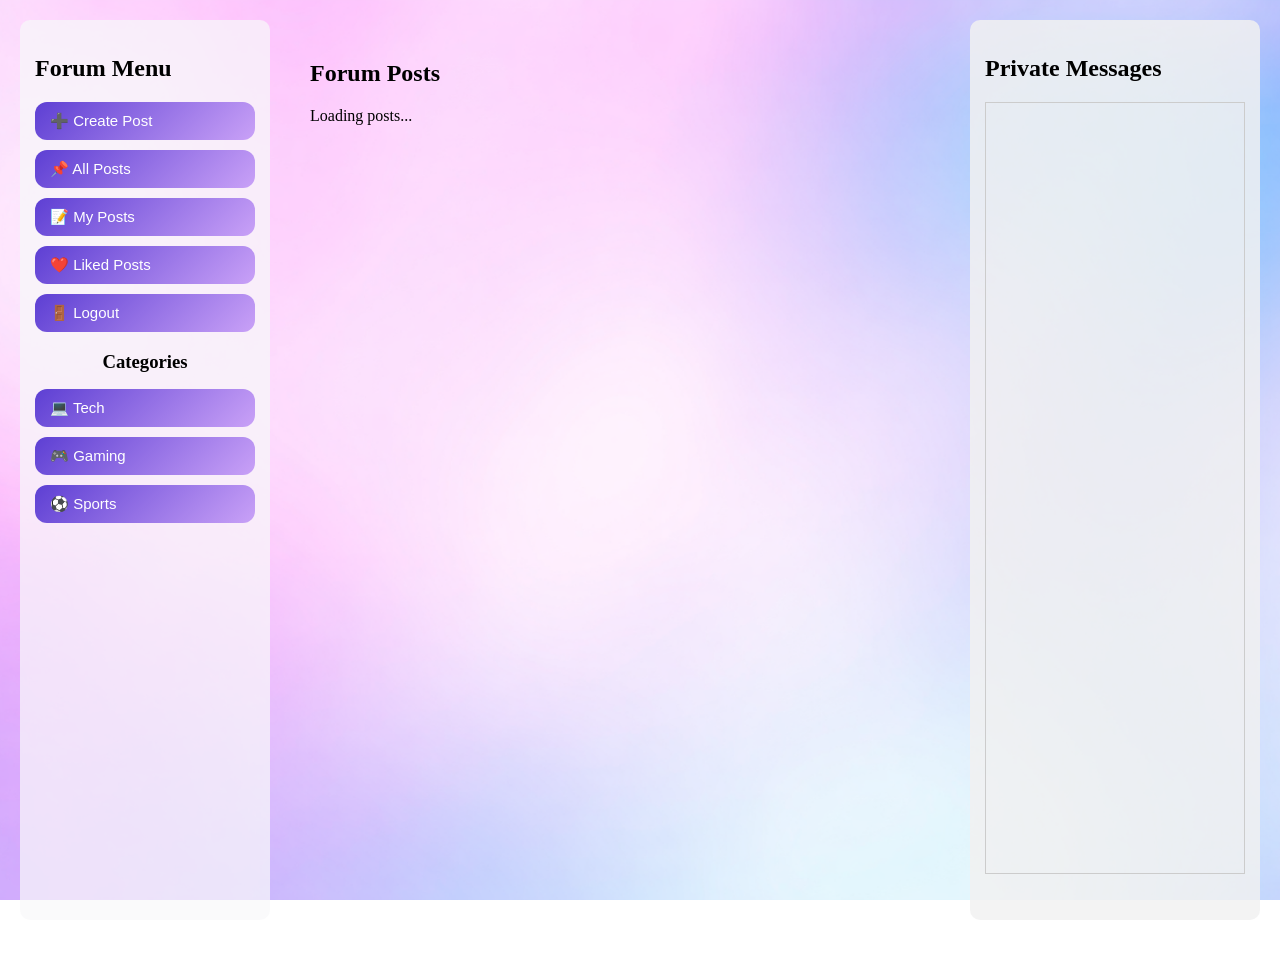
<file: frontend/public/test.html>
<!DOCTYPE html>
<html lang="en">

<head>
  <meta charset="UTF-8">
  <meta name="viewport" content="width=device-width, initial-scale=1.0">
  <title>Document</title>
  <link rel="stylesheet" href="/frontend/css/home.css" />
</head>

<body>
  <div class="home-container">
    <!-- Sidebar -->
    <aside class="sidebar">
      <h2>Forum Menu</h2>
      <ul>
        <li><button onclick="createPost()">➕ Create Post</button></li>
        <li><button onclick="filterPosts('all')">📌 All Posts</button></li>
        <li><button onclick="filterPosts('my')">📝 My Posts</button></li>
        <li><button onclick="filterPosts('liked')">❤️ Liked Posts</button></li>
        <li><button class="logout-btn">🚪 Logout</button></li>
      </ul>

      <h3>Categories</h3>
      <ul id="category-list">
        <li><button onclick="filterPosts('tech')">💻 Tech</button></li>
        <li><button onclick="filterPosts('gaming')">🎮 Gaming</button></li>
        <li><button onclick="filterPosts('sports')">⚽ Sports</button></li>
      </ul>
    </aside>

    <!-- Main Content -->
    <main class="content">
      <h2>Forum Posts</h2>
      <div class="post-feed">Loading posts...</div>
    </main>

    <!-- Private Messages Section -->
    <aside class="messages">
      <h2>Private Messages</h2>
      <div id="allusers">
        <div id="users"></div>
      </div>
    </aside>

  </div>
  <p></p>

</body>

</html>
</file>
<file: frontend/css/home.css>
@import url('https://fonts.googleapis.com/css2?family=Quicksand:wght@700&display=swap');
@import url('https://fonts.googleapis.com/css2?family=Inter:wght@600&display=swap');

body {
  background-image: url('/frontend/public/background.png');
  background-size: cover;
  background-attachment: fixed;
  background-position: center;
  margin: 0;
}

.home-container {
  display: grid;
  grid-template-columns: 250px 1fr 290px;
  gap: 20px;
  padding: 20px;
  height: 100vh;
}

 
.sidebar {
  background: rgba(248, 249, 250, 0.719);
  padding: 15px;
  border-radius: 10px;
}

.brand-container {
  display: flex;
  align-items: center;
  justify-content: center;
  gap: 10px;
  margin-bottom: 25px;
  padding-bottom: 15px;
  border-bottom: 1px solid rgba(0, 0, 0, 0.05);
}

.brand-name {
  font-family: 'Quicksand', sans-serif;
  font-size: 24px;
  font-weight: 700;
  background: linear-gradient(135deg, #5d3fd3 0%, #9b6cff 100%);
  -webkit-background-clip: text;
  background-clip: text;
  -webkit-text-fill-color: transparent;
  letter-spacing: -0.5px;
}

.sidebar h3 {
  text-align: center;
  margin-bottom: 10px;
}

.sidebar ul {
  list-style: none;
  padding: 0;
}

.sidebar li {
  margin: 10px 0;
}

.sidebar button {
  width: 100%;
  padding: 10px 15px;
  border: none;
  cursor: pointer;
  background: linear-gradient(135deg, #5d3fd3 0%, #c9a1f7 100%);
  color: white;
  border-radius: 12px;
  display: flex;
  align-items: center;
  gap: 12px;
  font-size: 15px;
  font-weight: 500;
  transition: all 0.2s ease;
  margin-bottom: 4px;
}

.sidebar button:hover {
  filter: brightness(110%);
  transform: translateX(2px);
}

 
.sidebar button.filter-active {
  background: #1a1a1b;
 
  box-shadow: 0 4px 12px rgba(0, 0, 0, 0.1);
  transform: none;
}

/* Main Content */
.content {
 
  padding: 20px;
  border-radius: 10px;

}

 .content-header {
  display: flex;
  justify-content: space-between;
  align-items: center;
  margin-bottom: 20px;
  padding-bottom: 15px;
  border-bottom: 1px solid #000000;
}

.content-header h2 {
  margin: 0;
}

 
.sort-dropdown {
  position: relative;
}

.sort-dropdown-btn {
  display: flex;
  align-items: center;
  gap: 8px;
  padding: 8px 14px;
  background: #f6f7f8;
  border: 1px solid #edeff1;
  border-radius: 20px;
  cursor: pointer;
  font-size: 14px;
  font-weight: 600;
  color: #1c1c1c;
  transition: all 0.2s ease;
}

.sort-dropdown-btn:hover {
  background: #e8e9eb;
}

.dropdown-arrow {
  font-size: 10px;
  color: #878a8c;
  transition: transform 0.2s ease;
}

.sort-dropdown-menu {
  position: absolute;
  top: calc(100% + 8px);
  left: 0;
  background: white;
  border-radius: 8px;
  box-shadow: 0 2px 12px rgba(0, 0, 0, 0.15);
  min-width: 150px;
  z-index: 100;
  display: none;
  opacity: 0;
  visibility: hidden;
  transform: translateY(-10px);
  transition: all 0.2s ease;
}

.sort-dropdown-menu.show {
  display: block;
  opacity: 1;
  visibility: visible;
  transform: translateY(0);
}

.sort-dropdown-header {
  padding: 10px 14px 8px;
  font-size: 11px;
  font-weight: 700;
  color: #878a8c;
  text-transform: uppercase;
  letter-spacing: 0.5px;
  border-bottom: 1px solid #edeff1;
}

.sort-dropdown-menu button {
  display: flex;
  align-items: center;
  gap: 10px;
  width: 100%;
  padding: 10px 14px;
  background: none;
  border: none;
  cursor: pointer;
  font-size: 14px;
  color: #1c1c1c;
  text-align: left;
  transition: background 0.15s ease;
}

.sort-dropdown-menu button:hover {
  background: #f6f7f8;
}

.sort-dropdown-menu button.active {
  background: #e8f4fd;
  color: #0079d3;
  font-weight: 600;
}

.sort-dropdown-menu button:last-child {
  border-radius: 0 0 8px 8px;
}

/* Quick Post Input */
.input-wrapper {
  display: flex;
  align-items: center;
  background: white;
  padding: 8px 8px 8px 20px;
  border-radius: 50px;
  box-shadow: 0 4px 12px rgba(0, 0, 0, 0.05);
  margin-bottom: 30px;
  border: 1px solid #f0f0f0;
}

.input-wrapper input {
  flex: 1;
  border: none;
  background: transparent;
  font-size: 15px;
  color: #1a1a1b;
  outline: none;
  font-family: 'Inter', sans-serif;
}

.input-wrapper button {
  width: 40px;
  height: 40px;
  border-radius: 12px;
  background-color: #5d3fd3;
  color: white;
  border: none;
  font-size: 24px;
  display: flex;
  align-items: center;
  justify-content: center;
  cursor: pointer;
  transition: background-color 0.2s, transform 0.1s;
  line-height: 0;
  padding-bottom: 4px;
}

.input-wrapper button:hover {
  background-color: #4c32b3;
  transform: scale(1.05);
}

/* Posts */
/* Posts */

/* Messages */
.messages {
  background: rgba(241, 241, 241, 0.85);
  padding: 15px;
  border-radius: 10px;
}

#users {
  height: 750px;
  overflow-y: auto;
  border: 1px solid #ccc;
  padding: 10px;
}

.messages button {
  width: 100%;
  padding: 8px;
  background: #28a745;
  color: white;
  border: none;
  border-radius: 5px;
  margin-top: 5px;
}

.messages button:hover {
  background: #218838;
}

/* ///////////////////////chat/////////////////////////// */


/* //=================== */
/* Chat Sidebar Styling */


#allusers {
  flex: 1;
  overflow-y: auto;
}

.user-item {
  display: flex;
  align-items: center;
  padding: 10px;
  cursor: pointer;
  transition: background-color 0.3s;
}

.user-item:hover {
  background-color: #e4e6eb;
}

.user-avatar {
  width: 40px;
  height: 40px;
  border-radius: 50%;
  background-color: #bbb;
  margin-right: 10px;
}

.user-name {
  font-size: 16px;
  color: #050505;
}

#ofligne {
  /* position: relative; */
  height: 10px;
  width: 10px;
  border-radius: 50%;
  background-color: #e84118;
  /* right: 0; */
  /* float: right; */
}

#enligne {
  /* position: relative; */
  height: 10px;
  width: 10px;
  border-radius: 50%;
  background-color: #1b8a33;
  /* right: 0; */
  /* float: right; */
}

/* ===========chat======= */

.chat-box {
  position: relative;
  width: 330px;
  height: 400px;
  border-radius: 8px 8px 0 0;
  box-shadow: 0 2px 4px rgba(0, 0, 0, 0.2);
  background-color: #fff;
  display: flex;
  flex-direction: column;
  overflow: hidden;
  font-family: Helvetica, Arial, sans-serif;
}


.chat-header {
  background-color: #0084ff;
  color: #fff;
  padding: 10px 15px;
  font-weight: bold;
  font-size: 14px;
  display: flex;
  justify-content: space-between;
  align-items: center;
  border-radius: 8px 8px 0 0;
}

#enligne-bot {
  width: 10px;
  height: 10px;
  background-color: #4fcc5c;
  border-radius: 50%;
  display: inline-block;
  margin-right: 5px;
}

#ofligne-bot {
  width: 10px;
  height: 10px;
  background-color: #e61c1c;
  border-radius: 50%;
  display: inline-block;
  margin-right: 5px;
}

.chat-messages {
  position: relative;
  flex: 1;
  padding: 10px 15px;
  overflow-y: auto;
  background-color: #f0f2f5;
  display: flex;
  flex-direction: column;
}

.message {
  max-width: 70%;
  margin-bottom: 8px;
  padding: 8px 12px;
  border-radius: 18px;
  font-size: 14px;
  word-wrap: break-word;
  position: relative;
}

.message.received {
  align-self: flex-start;
  background-color: #e4e6eb;
  color: #050505;
}

.message.sent {
  align-self: flex-end;
  background-color: #0084ff;
  color: white;
}

.message-time {
  font-size: 11px;
  color: #65676b;
  margin-top: 4px;
  text-align: right;
}

.message.sent .message-time {
  color: rgba(255, 255, 255, 0.7);
}

.chat-input {
  display: flex;
  padding: 10px;
  background-color: #fff;
  border-top: 1px solid #e4e6eb;
  align-items: center;
}

.messag-box {
  flex: 1;
  padding: 8px 12px;
  border: none;
  border-radius: 20px;
  background-color: #f0f2f5;
  font-size: 14px;
  resize: none;
  outline: none;
  min-height: 20px;
  max-height: 100px;
  font-family: Helvetica, Arial, sans-serif;
}

.send {
  width: 36px;
  height: 36px;
  border: none;
  border-radius: 50%;
  background-color: transparent;
  margin-left: 8px;
  cursor: pointer;
  display: flex;
  justify-content: center;
  align-items: center;
  transition: background-color 0.2s;
}

.send:hover {
  background-color: #f0f2f5;
}

.send-icon {
  color: #0084ff;
  font-size: 20px;
}

#chat-container {
  position: fixed;
  bottom: 0;
  left: 20px;
  display: flex;
  flex-direction: row;
  gap: 10px;
  z-index: 1000;
}

.chat-x {
  cursor: pointer;
  font-weight: bold;
  font-size: 16px;
  color: rgba(255, 255, 255, 0.8);
}

.chat-x:hover {
  color: white;
}

.user-item {
  display: flex;
  justify-content: space-between;
  align-items: center;
  padding: 8px 15px;
  cursor: pointer;
  transition: background-color 0.2s;
}

.user-item:hover {
  background-color: #f0f2f5;
}

#hm {
  display: flex;
  flex-direction: row;
  justify-content: space-between;
  font-size: 12px;
  color: #65676b;
  margin-bottom: 2px;
}

#enligne.new-message,
#ofligne.new-message {
  background-color: gold;
}

/* typing */

.typing {
  display: flex;
  justify-content: flex-start;
  align-items: center;
  gap: 3px;
  padding: 8px 12px;
  width: fit-content;
  background-color: #e4e6eb;
  border-radius: 18px;
  margin-bottom: 8px;
  margin-left: 12px;
}

.typing-dot {
  width: 6px;
  height: 6px;
  background-color: #b0b3b8;
  border-radius: 50%;
  animation: bounce 0.6s infinite alternate;
}

.typing-dot:nth-child(1) {
  animation-delay: 0s;
}

.typing-dot:nth-child(2) {
  animation-delay: 0.15s;
}

.typing-dot:nth-child(3) {
  animation-delay: 0.3s;
}

@keyframes bounce {
  from {
    transform: translateY(0);
    opacity: 0.8;
  }

  to {
    transform: translateY(-4px);
    opacity: 1;
  }
}

/* ==================== posts ================= */

.post-popup {
  position: fixed;
  top: 0;
  left: 0;
  width: 100%;
  height: 100%;
  background-color: rgba(0, 0, 0, 0.5);
  display: flex;
  justify-content: center;
  align-items: center;
  z-index: 1000;
}

.post-popup-content {
  width: 400px;
  max-width: 90%;
  background-color: white;
  border-radius: 8px;
  padding: 20px;
  box-shadow: 0 2px 10px rgba(0, 0, 0, 0.2);
}

.post-popup h2 {
  text-align: center;
  margin-bottom: 15px;
}

.post-popup #post-title {
  width: 100%;
  padding: 8px;
  margin-bottom: 10px;
  border: 1px solid #ddd;
  border-radius: 4px;
}

.post-popup #post-content {
  width: 100%;
  padding: 8px;
  margin-bottom: 10px;
  border: 1px solid #ddd;
  border-radius: 4px;
  resize: vertical;
}

.post-popup .categories {
  display: flex;
  flex-wrap: wrap;
  gap: 10px;
  margin-bottom: 15px;
}

.post-popup .categories label {
  display: flex;
  align-items: center;
  background-color: #f1f1f1;
  padding: 5px 10px;
  border-radius: 4px;
  cursor: pointer;
}

.post-popup .categories label:hover {
  background-color: #e1e1e1;
}

.post-popup .categories input {
  margin-right: 5px;
}

.post-popup .form-buttons {
  display: flex;
  justify-content: space-between;
}

.post-popup button {
  padding: 8px 15px;
  border: none;
  border-radius: 4px;
  cursor: pointer;
}

.post-popup button[type="submit"] {
  background: linear-gradient(135deg, #5d3fd3 0%, #9b6cff 100%);
  color: white;
}

.post-popup .cancel-post {
  background: black;
  color: white;
}

/* Post display styling */
.poo {
  background-color: #f8f9fa;
  border-radius: 8px;
  padding: 15px;
  margin-bottom: 15px;
  box-shadow: 0 1px 3px rgba(0, 0, 0, 0.1);
}

.post-category {
  display: inline-block;
  background-color: #e9ecef;
  padding: 3px 8px;
  border-radius: 4px;
  font-size: 12px;
  margin-top: 5px;
}

.post-date {
  color: #6c757d;
  font-size: 12px;
  display: block;
  margin-top: 10px;
  text-align: right;
}


.post-feed {
  width: 100%;
}

.post-item {
  display: flex;
  background-color: #fff;
  border: 1px solid #edeff1;
  padding: 20px;
  margin-bottom: 20px;
  border-radius: 8px;
  box-shadow: 0 1px 2px rgba(0, 0, 0, 0.05);
}

.post-item:hover {
  background-color: #fafafa;
}

/* Vote Section - No background */
.vote-section {
  display: flex;
  flex-direction: column;
  align-items: center;
  padding: 0 35px 0px 4px;
  min-width: 36px;

}

.vote-btn {
  background: none;
  border: none;
  cursor: pointer;
  padding: 4px;
  border-radius: 4px;
  color: #878a8c;
  transition: color 0.15s ease, background-color 0.15s ease;
}

.vote-btn:hover {
  background-color: rgba(0, 0, 0, 0.05);
}

.vote-btn.upvote:hover,
.vote-btn.upvote.active {
  color: #05df38;
}

.vote-btn.downvote:hover,
.vote-btn.downvote.active {
  color: #fa061e;
}



.vote-count {
  font-size: 14px;
  font-weight: 700;
  color: #1a1a1b;
  padding: 4px 0;
  font-family: 'Quicksand', sans-serif;
}

.vote-count.upvoted {
  color: #05df38;
}

.vote-count.downvoted {
  color: #fa061e;
}

/* Post Body */
/* Post Body (Main Content) */
.post-main-content {
  flex: 1;
  padding: 0 10px;
  min-width: 0;
  display: flex;
  flex-direction: column;
}

/* Avatar Section Column */
.avatar-section {
  padding: 0px 5px 0 0;
  display: flex;
  flex-direction: column;
  align-items: center;
}

.post-header-info {
  margin-bottom: 8px;
}

.post-meta-line {
  display: flex;
  align-items: center;
  gap: 6px;
  font-size: 12px;
  color: #787c7e;
  margin-top: 4px;
  flex-wrap: wrap;
}

.post-separator {
  color: #787c7e;
}

.post-title {
  font-size: 18px;
  font-weight: 600;
  color: #1a1a1b;
  margin: 0;
  line-height: 1.3;
  font-family: 'Inter', sans-serif;
}

.post-avatar-container {
  width: 55px;
  height: 55px;
  border-radius: 50%;
  border: 1px solid #edeff1;
  overflow: hidden;
  flex-shrink: 0;
}

.post-avatar {
  width: 100%;
  height: 100%;
  object-fit: cover;
  transform: scale(1.2) translateY(5px);
  /* Zoom in and move down */
}

.category-tag {
  display: inline-block;
  background-color: #2f2f30;
  color: white;
  font-size: 11px;
  font-weight: 600;
  padding: 3px 8px;
  border-radius: 4px;
  text-transform: uppercase;
  letter-spacing: 0.3px;
  white-space: nowrap;
  font-family: 'Quicksand', sans-serif;
}

.post-content-text {
  margin-bottom: 10px;
  margin-top: 10px;
}

.post-content-text pre {
  white-space: pre-wrap;
  font-family: inherit;
  margin: 0;
  color: #1c1c1c;
  font-size: 14px;
  line-height: 1.5;
}

/* Footer Actions (Comment) */
.post-footer-actions {
  display: flex;
  align-items: center;
  gap: 8px;
  margin-top: 8px;
  padding-top: 8px;
  border-top: 3px solid #f0f0f0;
  margin-left: -5px;
}

.comment-toggle {
  background: none;
  border: none;
  border-radius: 4px;
  padding: 6px 8px;
  color: #878a8c;
  font-size: 12px;
  font-weight: 700;
  cursor: pointer;
  display: flex;
  align-items: center;
  gap: 6px;
  transition: background 0.15s;
}

.comment-toggle:hover {
  background-color: #f6f7f8;
  color: #1c1c1c;
}

.comment-toggle .icon {
  font-size: 16px;
}

.post-meta {
  display: flex;
  align-items: center;
  gap: 12px;
  font-size: 12px;
  color: #787c7e;
}

.post-author {
  background: none;
  padding: 0;
}

.post-author strong {
  color: #1a1a1b;
}

.post-date {
  color: #787c7e;
  font-size: 12px;
  display: inline;
  margin: 0;
  text-align: left;
}

.comment-toggle {
  background: none;
  border: none;
  color: #787c7e;
  cursor: pointer;
  font-size: 12px;
  font-weight: 700;
  padding: 4px 8px;
  border-radius: 4px;
  transition: background-color 0.15s ease;
}

.comment-toggle:hover {
  background-color: #e8e8e8;
}

/* Consolidated Comments UI */
.comments-section {
  margin-top: 15px;
  padding-top: 15px;
}

.comments-section h3 {
  font-family: 'Quicksand', sans-serif;
  font-size: 14px;
  font-weight: 700;
  color: #1a1a1b;
  margin: 0 0 12px 0;
  text-transform: uppercase;
  letter-spacing: 0.5px;
}

.comments-list {
  display: flex;
  flex-direction: column;
  gap: 10px;
  margin-bottom: 20px;
  max-height: 400px;
  overflow-y: auto;
  padding-right: 5px;
}

/* Custom Scrollbar for comments */
.comments-list::-webkit-scrollbar {
  width: 6px;
}

.comments-list::-webkit-scrollbar-track {
  background: transparent;
}

.comments-list::-webkit-scrollbar-thumb {
  background: #eee;
  border-radius: 10px;
}

.comment-item {
  background-color: #ffffff;
  border: 1px solid #edeff1;
  border-radius: 8px;
  padding: 12px;
  transition: transform 0.1s ease;
}

.comment-header {
  display: flex;
  align-items: center;
  gap: 8px;
  margin-bottom: 6px;
  font-size: 12px;
}

.comment-author {
  font-weight: 700;
  color: #1a1a1b;
}

.comment-date {
  color: #787c7e;
}

.comment-content {
  font-family: 'Inter', sans-serif;
  font-size: 14px;
  line-height: 1.5;
  color: #1a1a1b;
  word-wrap: break-word;
}

.comment-content pre {
  font-family: inherit;
  margin: 0;
  white-space: pre-wrap;
  overflow-x: auto;
}

/* Add Comment Form */
.add-comment {
  display: flex;
  flex-direction: column;
  gap: 12px;
  margin-top: 15px;
  border-top: 1px solid #f0f0f0;
  padding-top: 15px;
}

.add-comment textarea {
  font-family: 'Inter', sans-serif;
  font-size: 14px;
  border: 1px solid #edeff1;
  border-radius: 8px;
  min-height: 60px;
  padding: 12px;
  resize: vertical;
  background-color: #f6f7f8;
  transition: all 0.2s ease;
}

.add-comment textarea:focus {
  outline: none;
  background-color: #ffffff;
  border-color: #0079d3;
  box-shadow: 0 0 0 1px #0079d3;
}

.comment-submit {
  align-self: flex-end;
  background-color: #0079d3;
  color: white;
  border: none;
  border-radius: 20px;
  padding: 8px 18px;
  font-size: 14px;
  font-weight: 700;
  cursor: pointer;
  transition: background-color 0.2s;
}

.comment-submit:hover {
  background-color: #005fa3;
}


.post-content pre {
  font-family: inherit;
  margin: 0;
  overflow-x: auto;
  white-space: pre-wrap;
}
</file>
